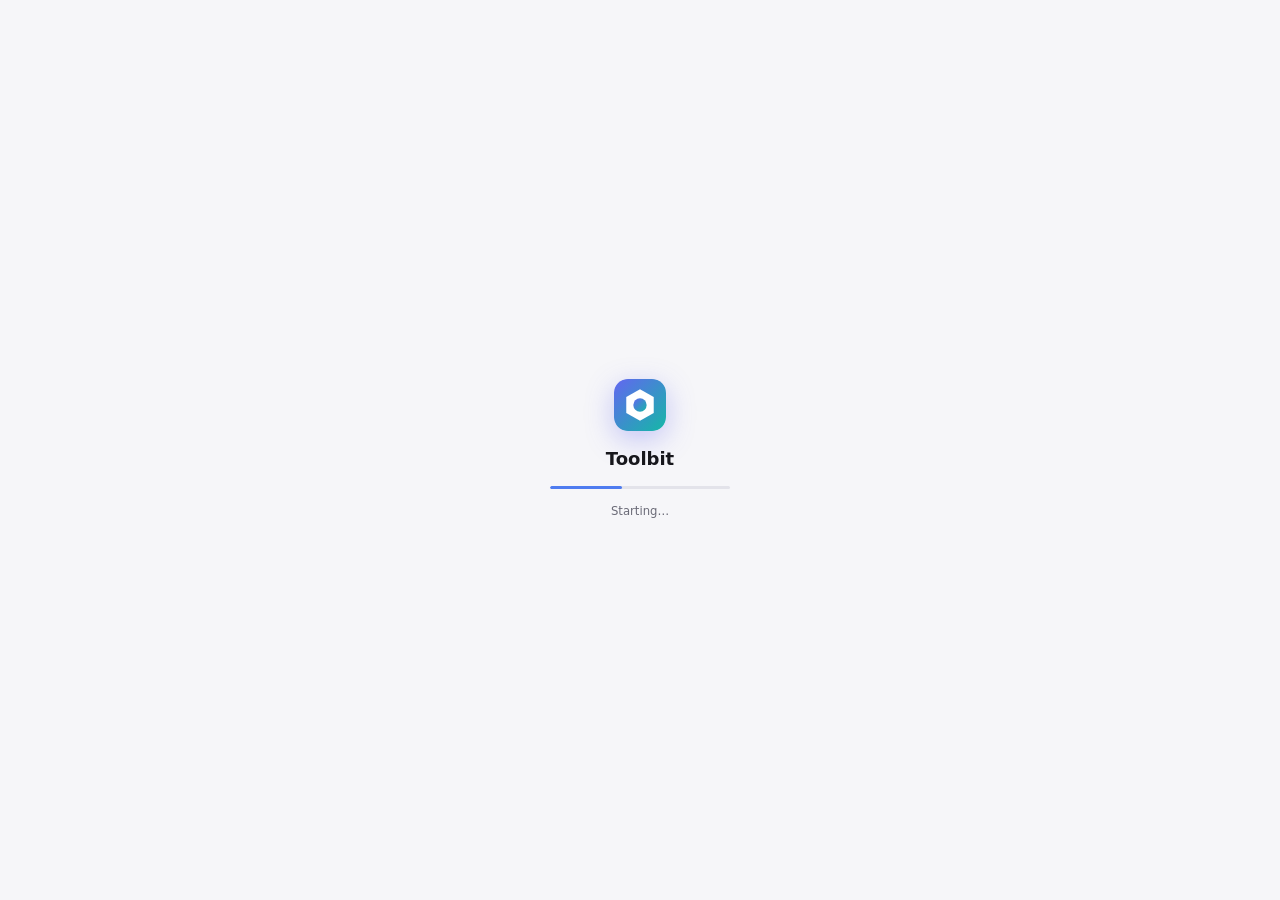
<file: app/web/splash.html>
<!doctype html>
<html lang="en"><head><meta charset="utf-8"><title>Toolbit</title>
<meta name="viewport" content="width=device-width, initial-scale=1">
<style>
:root{--bg:#f6f6f9;--text:#17171c;--muted:#6b6b78;--accent:#4f7cf0;--track:#e3e3ea}
@media (prefers-color-scheme:dark){:root{--bg:#0f0f13;--text:#ececf2;--muted:#9696a6;--accent:#6f8dff;--track:#2a2a36}}
html,body{height:100%;margin:0;background:var(--bg);color:var(--text);font:14px/1.5 "Segoe UI Variable","Segoe UI",system-ui,sans-serif}
.wrap{height:100%;display:flex;flex-direction:column;align-items:center;justify-content:center;gap:14px}
.logo{width:52px;height:52px;border-radius:14px;box-shadow:0 8px 28px rgba(99,102,241,.35)}
b{font-size:18px}
.bar{width:180px;height:3px;border-radius:3px;background:var(--track);overflow:hidden}
.bar i{display:block;width:40%;height:100%;background:var(--accent);border-radius:3px;animation:slide 1.1s ease-in-out infinite}
@keyframes slide{0%{transform:translateX(-100%)}100%{transform:translateX(250%)}}
small{color:var(--muted)}
</style></head>
<body><div class="wrap"><img class="logo" src="icon.svg" alt=""><b>Toolbit</b><div class="bar"><i></i></div><small id="msg">Starting…</small></div>
<script>
const to = new URLSearchParams(location.search).get("to") || "http://127.0.0.1:47615/";
const t0 = Date.now();
function probe(){
  const img = new Image();
  img.onload = () => location.replace(to);
  img.onerror = () => {
    if (Date.now() - t0 > 6000) document.getElementById("msg").textContent = "Still starting… (first start after an update takes longer)";
    setTimeout(probe, 150);
  };
  img.src = to + "icon.svg?t=" + Date.now();
}
probe();
</script></body></html>
</file>
